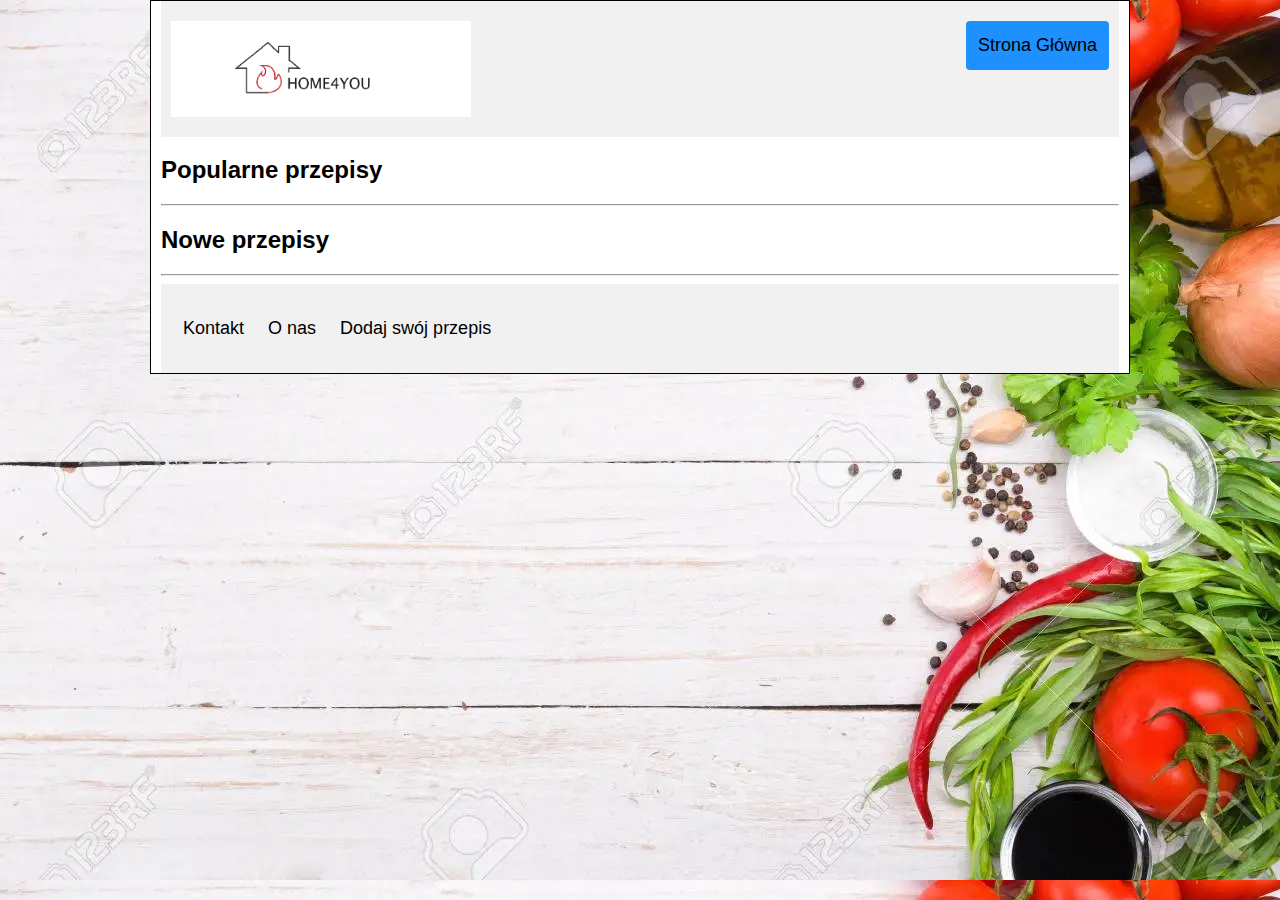
<file: index.html>
<!DOCTYPE html>
<head>
    <meta name="author" content="Kamil Szloser">
    <meta charset="utf-8">
    <meta name="keywords" content="przepisy">
    <meta name="description" content="Wspólne przepisy. Kamil Szloser">
    <meta name="viewport" content="width=device-width, initial-scale=1">
    <title>Moje Portfolio</title>
    <link rel="stylesheet" href="main.css">
</head>
<body style="background-image: url('zdj/Background1.jpg');">
<div class="pudelko">
<header class="header">
      <img src="zdj/Logo.png" style="max-width: 300px; width: 100%;">
  <div class="header-prawy">
    <a class="active" href="index.html">Strona Główna</a>
  </div>
    </header>
<h2>Popularne przepisy</h2>    
<section id="Popularne">
    <div class="container">
        
  <div class="Slajdy_pop">
      <img src="zdj/przepis1.jpg" style="max-width: 400px; width: 100%;">
<h3> Sałatka ryżowa z tuńczykiem</h3>
           Sałatka meksykańska z ryżem, tuńczykiem i warzywami - papryką, kukurydzą, czerwoną fasolką, z dodatkiem ananasa i opcjonalnie chili.
            <a href="przepis1.html">Czytaj więcej..</a>
</div>

  <div class="Slajdy_pop">
      <img src="zdj/przepis2.jpg" style="max-width: 400px; width: 100%;">
<h3> Pomidory z mozzarellą</h3>
           Wspaniała i cudowna sałatka które może zagościć na każdym stole przy obiedzie
            <a href="przepis2.html">Czytaj więcej..</a>
</div>

  <div class="Slajdy_pop">
      <img src="zdj/przepis3.jpg" style="max-width: 400px; width: 100%;">
<h3> Sałatka szefa</h3>
           Wspaniała i cudowna sałatka które może zagościć na każdym stole przy obiedzie
            <a href="przepis3.html">Czytaj więcej..</a>
</div>
    
</div>    
    </section>     
    <hr>
<h2>Nowe przepisy</h2>
<section id="Nowe">
<div class="container">
        
  <div class="Slajdy_nowe">
      <img src="zdj/przepis1.jpg" style="max-width: 400px; width: 100%;">
<h3> Sałatka ryżowa z tuńczykiem</h3>
           Sałatka meksykańska z ryżem, tuńczykiem i warzywami - papryką, kukurydzą, czerwoną fasolką, z dodatkiem ananasa i opcjonalnie chili.
            <a href="przepis1.html">Czytaj więcej..</a>
</div>

  <div class="Slajdy_pop">
      <img src="zdj/przepis2.jpg" style="max-width: 400px; width: 100%;">
<h3> Pomidory z mozzarellą</h3>
           Wspaniała i cudowna sałatka które może zagościć na każdym stole przy obiedzie
            <a href="przepis2.html">Czytaj więcej..</a>
</div>

  <div class="Slajdy_pop">
      <img src="zdj/przepis3.jpg" style="max-width: 400px; width: 100%;">
<h3> Sałatka szefa</h3>
           Wspaniała i cudowna sałatka które może zagościć na każdym stole przy obiedzie
            <a href="przepis3.html">Czytaj więcej..</a>
</div>
</div>    
    </section>
    <hr>
    
<section id="Dodatkowe">
    <div id="kontakt" style="display: none">
        <h3>Kontakt</h3>
        Telefon: +48 xxx xxx xxx <br>
        Miejsce siedziby: ul Katowicka 49, Katowice 40-200 <br>
        Jesteśmy dostępni: 9-17 od pon do pt <br>
        Jeżeli masz pytania zapraszamy do złożenia formularza.<br>
        <form id="zapytanie" action="">
        E-mail(potrzebny do kontatku zwrotnego):<input type="email"><br>
        Pytanie które chciałbyś zadać:<br>
        <textarea rows="4" cols="50" name="pytanie" form="zapytanie">
Wprowadź pytanie tutaj...</textarea>
        <input type="submit" value="Wyślij" />
        </form>
    </div>
    <div id="o_nas" style="display: none">
        <h3>O nas</h3>
        Celem ten strony jest stworzenie najlepszej książki kucharskiej, która zostanie napisana przez naszych użytkowników, to właśnie ich przepisy z całej Polski będą pokazywane na tej stronie.
    </div>
    <div id="dodanie" style="display: none">
        <h3>Dodanie własnego przepisu</h3>
        Dodawanie własnych przepisów zostanie udostępnione dla naszych użytkowników, gdy tylko bazy danych zostaną stworzone :)
    </div>
    </section>
    
<footer class="header">
  <div>
    <a class="kursor" onclick="Podmianka(1)">Kontakt</a>
    <a class="kursor" onclick="Podmianka(2)">O nas</a>
    <a class="kursor" onclick="Podmianka(3)">Dodaj swój przepis</a>
    </div>
    </footer>
    
<script type="text/javascript">
function Podmianka(dane)
{
   d1 = document.getElementById("kontakt");
   d2 = document.getElementById("o_nas");
   d3 = document.getElementById("dodanie");
    
    switch(dane)
        {
    case 1:
    d1.style.display = "block";
    d2.style.display = "none";
    d3.style.display = "none";             
    break;
   case 2:
    d1.style.display = "none";
    d2.style.display = "block";
    d3.style.display = "none";  
    break;
   case 3:
    d1.style.display = "none";
    d2.style.display = "none";
    d3.style.display = "block";  
    break;
        }
        
        

}
</script>


</div>
</body>
</file>
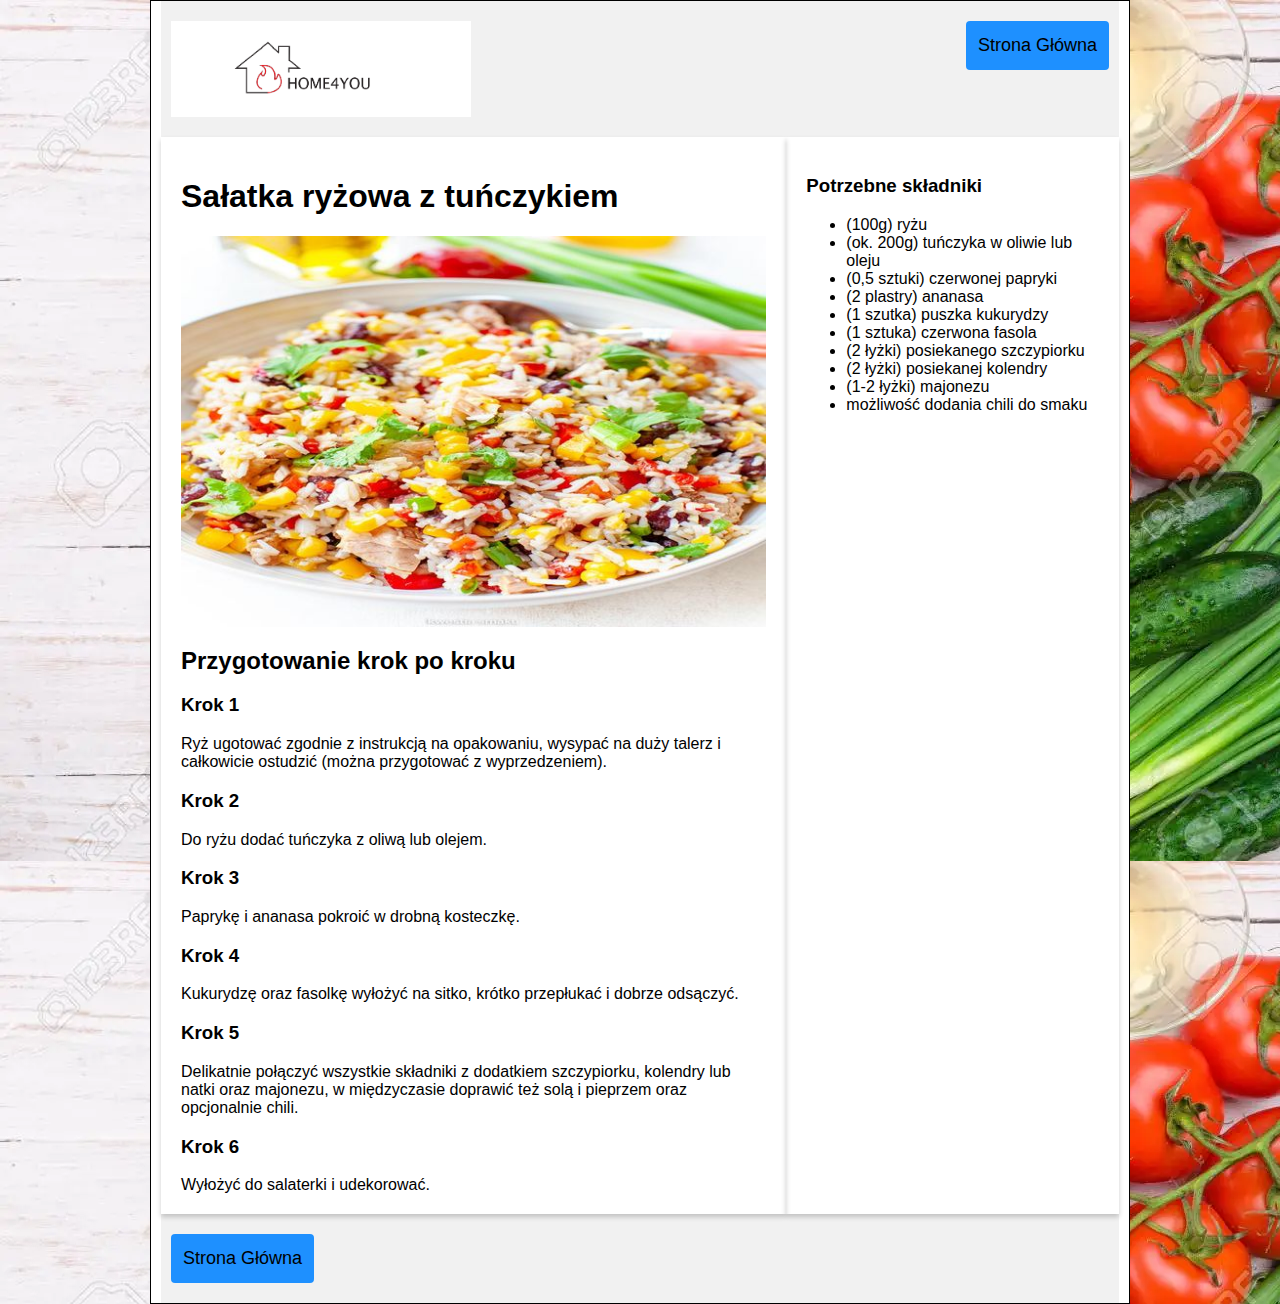
<file: przepis1.html>
<!DOCTYPE html>
<head>
    <meta name="author" content="Kamil Szloser">
    <meta charset="utf-8">
    <meta name="keywords" content="przepisy">
    <meta name="description" content="Wspólne przepisy. Kamil Szloser">
    <meta name="viewport" content="width=device-width, initial-scale=1">
    <title>Moje Portfolio</title>
    <link rel="stylesheet" href="main.css">
</head>
<body  style="background-image: url('zdj/Background2.jpg');">
    <div class="pudelko">
<header class="header">
      <img src="zdj/Logo.png" style="max-width: 300px; width: 100%;">
  <div class="header-prawy">
    <a class="active" href="index.html">Strona Główna</a>
  </div>
    </header>
        <div class="flex-container">
            <div class="opis">
                <h1>Sałatka ryżowa z tuńczykiem</h1>
                <center>
                    <img src="zdj/przepis1.jpg" style="max-width: 600px; width: 100%;">
                </center>
                <h2>Przygotowanie krok po kroku</h2>
<h3>Krok 1</h3>Ryż ugotować zgodnie z instrukcją na opakowaniu, wysypać na duży talerz i całkowicie ostudzić (można przygotować z wyprzedzeniem).
<h3>Krok 2</h3>Do ryżu dodać tuńczyka z oliwą lub olejem. 
<h3>Krok 3</h3>Paprykę i ananasa pokroić w drobną kosteczkę.
<h3>Krok 4</h3>Kukurydzę oraz fasolkę wyłożyć na sitko, krótko przepłukać i dobrze odsączyć.
<h3>Krok 5</h3>Delikatnie połączyć wszystkie składniki z dodatkiem szczypiorku, kolendry lub natki oraz majonezu, w międzyczasie doprawić też solą i pieprzem oraz opcjonalnie chili.
<h3>Krok 6</h3>Wyłożyć do salaterki i udekorować.
  
            </div>
            <div class="sklad">
                <h3>Potrzebne składniki</h3>
                <ul>
                    <li>(100g) ryżu</li>
                    <li>(ok. 200g) tuńczyka w oliwie lub oleju</li>
                    <li>(0,5 sztuki) czerwonej papryki</li>
                    <li>(2 plastry) ananasa</li>
                    <li>(1 szutka) puszka kukurydzy</li>
                    <li>(1 sztuka) czerwona fasola</li>
                    <li>(2 łyżki) posiekanego szczypiorku</li>
                    <li>(2 łyżki) posiekanej kolendry</li>
                    <li>(1-2 łyżki) majonezu</li>
                    <li>możliwość dodania chili do smaku</li>
                </ul>
            </div>
        </div>
        <footer class="header">
         <a class="active" href="index.html">Strona Główna</a>
        </footer>
    </div>
</body>
</file>
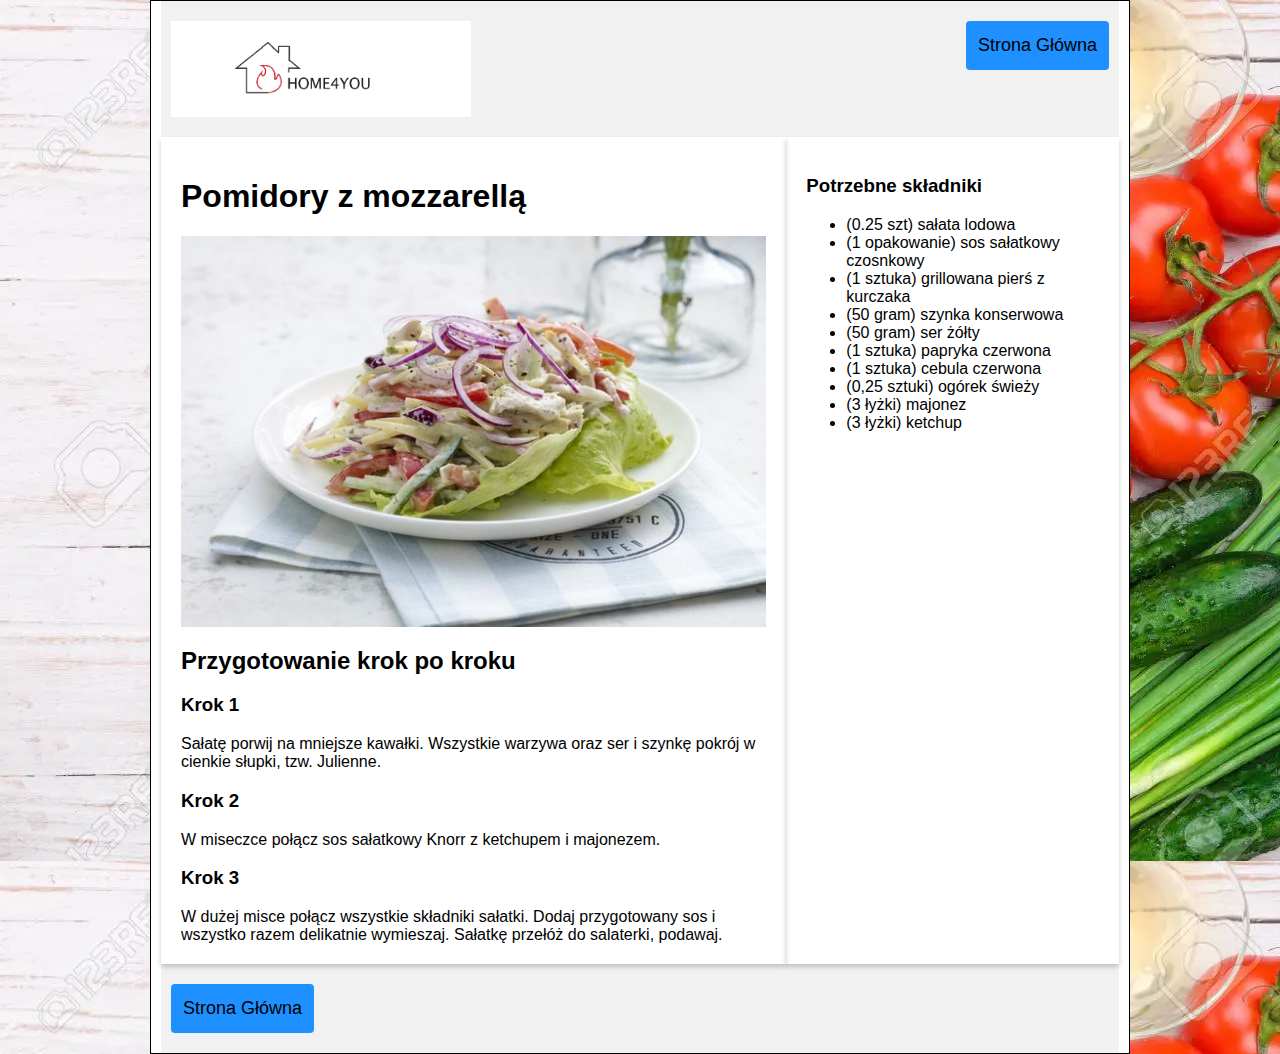
<file: przepis2.html>
<!DOCTYPE html>
<head>
    <meta name="author" content="Kamil Szloser">
    <meta charset="utf-8">
    <meta name="keywords" content="przepisy">
    <meta name="description" content="Wspólne przepisy. Kamil Szloser">
    <meta name="viewport" content="width=device-width, initial-scale=1">
    <title>Moje Portfolio</title>
    <link rel="stylesheet" href="main.css">
</head>
<body style="background-image: url('zdj/Background2.jpg');">
    <div class="pudelko">
<header class="header">
      <img src="zdj/Logo.png" style="max-width: 300px; width: 100%;">
  <div class="header-prawy">
    <a class="active" href="index.html">Strona Główna</a>
  </div>
    </header>
        <div class="flex-container">
            <div class="opis">
                <h1>Pomidory z mozzarellą</h1>
                <center>
                    <img src="zdj/przepis3.jpg" style="max-width: 600px; width: 100%;">
                </center>
                <h2>Przygotowanie krok po kroku</h2>
                <h3>Krok 1</h3>
                Sałatę porwij na mniejsze kawałki. Wszystkie warzywa oraz ser i szynkę pokrój w cienkie słupki, tzw. Julienne.

<h3>Krok 2</h3>
                W miseczce połącz sos sałatkowy Knorr z ketchupem i majonezem.

<h3>Krok 3</h3>
                W dużej misce połącz wszystkie składniki sałatki. Dodaj przygotowany sos i wszystko razem delikatnie wymieszaj. Sałatkę przełóż do salaterki, podawaj.
  
            </div>
            <div class="sklad">
                <h3>Potrzebne składniki</h3>
                <ul>
                    <li>(0.25 szt) sałata lodowa</li>
                    <li>(1 opakowanie) sos sałatkowy czosnkowy</li>
                    <li>(1 sztuka) grillowana pierś z kurczaka</li>
                    <li>(50 gram) szynka konserwowa</li>
                    <li>(50 gram) ser żółty</li>
                    <li>(1 sztuka) papryka czerwona</li>
                    <li>(1 sztuka) cebula czerwona</li>
                    <li>(0,25 sztuki) ogórek świeży</li>
                    <li>(3 łyżki) majonez</li>
                    <li>(3 łyżki) ketchup</li>
                </ul>
            </div>
        </div>
        <footer class="header">
             <a class="active" href="index.html">Strona Główna</a>
        </footer>
    </div>
</body>
</file>
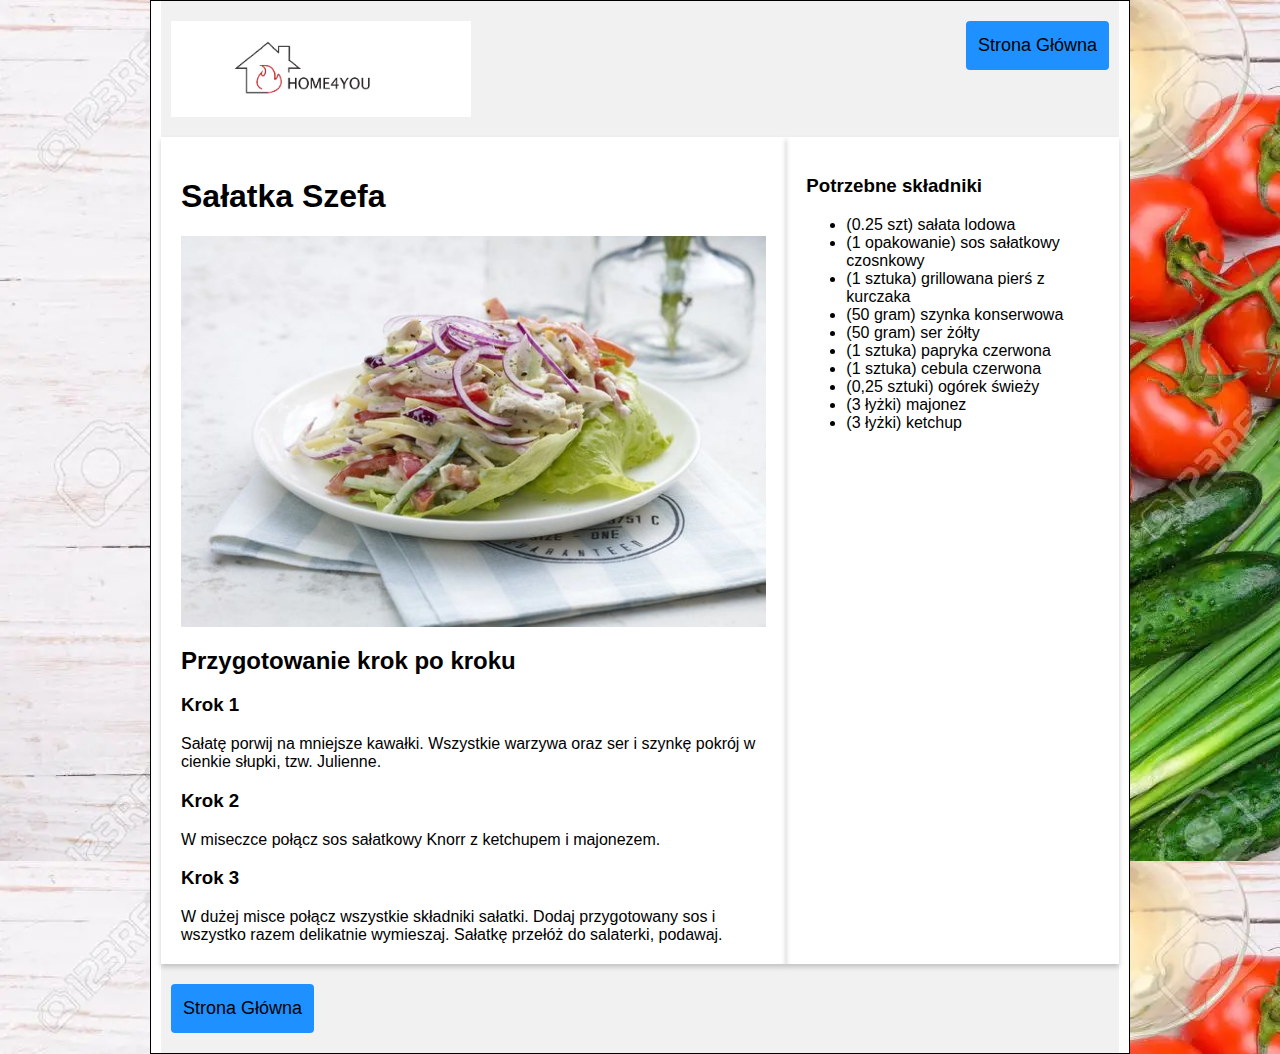
<file: przepis3.html>
<!DOCTYPE html>
<head>
    <meta name="author" content="Kamil Szloser">
    <meta charset="utf-8">
    <meta name="keywords" content="przepisy">
    <meta name="description" content="Wspólne przepisy. Kamil Szloser">
    <meta name="viewport" content="width=device-width, initial-scale=1">
    <title>Moje Portfolio</title>
    <link rel="stylesheet" href="main.css">
</head>
<body style="background-image: url('zdj/Background2.jpg');">
    <div class="pudelko">
<header class="header">
      <img src="zdj/Logo.png" style="max-width: 300px; width: 100%;">
  <div class="header-prawy">
    <a class="active" href="index.html">Strona Główna</a>
  </div>
    </header>
        <div class="flex-container">
            <div class="opis">
                <h1>Sałatka Szefa</h1>
                <center>
                    <img src="zdj/przepis3.jpg" style="max-width: 600px; width: 100%;">
                </center>
                <h2>Przygotowanie krok po kroku</h2>
                <h3>Krok 1</h3>
                Sałatę porwij na mniejsze kawałki. Wszystkie warzywa oraz ser i szynkę pokrój w cienkie słupki, tzw. Julienne.

<h3>Krok 2</h3>
                W miseczce połącz sos sałatkowy Knorr z ketchupem i majonezem.

<h3>Krok 3</h3>
                W dużej misce połącz wszystkie składniki sałatki. Dodaj przygotowany sos i wszystko razem delikatnie wymieszaj. Sałatkę przełóż do salaterki, podawaj.
  
            </div>
            <div class="sklad">
                <h3>Potrzebne składniki</h3>
                <ul>
                    <li>(0.25 szt) sałata lodowa</li>
                    <li>(1 opakowanie) sos sałatkowy czosnkowy</li>
                    <li>(1 sztuka) grillowana pierś z kurczaka</li>
                    <li>(50 gram) szynka konserwowa</li>
                    <li>(50 gram) ser żółty</li>
                    <li>(1 sztuka) papryka czerwona</li>
                    <li>(1 sztuka) cebula czerwona</li>
                    <li>(0,25 sztuki) ogórek świeży</li>
                    <li>(3 łyżki) majonez</li>
                    <li>(3 łyżki) ketchup</li>
                </ul>
            </div>
        </div>
        <footer class="header">
             <a class="active" href="index.html">Strona Główna</a>
        </footer>
    </div>
</body>
</file>
<file: main.css>
* {
    box-sizing: border-box;
}

body { 
  background-color: forestgreen;
  font-family: Arial, Helvetica, sans-serif;
  margin: 0;
   
}
.pudelko
{
    margin-left: 150px;
    margin-right: 150px;
    padding-left: 10px;
    padding-right: 10px;
    border: 1px solid black;
    background-color: white;
}
.header {
  overflow: hidden;
  background-color: #f1f1f1;
  padding: 20px 10px;
}

.header a {
  float: left;
  color: black;
  text-align: center;
  padding: 12px;
  text-decoration: none;
  font-size: 18px; 
  line-height: 25px;
  border-radius: 4px;
}

.logo {
  font-size: 25px;
  font-weight: bold;
}

.header a:hover {
  background-color: #ddd;
  color: black;
}

.active {
  background-color: dodgerblue;
  color: white;
}

.header-prawy {
  float: right;
}

@media screen and (max-width: 500px) {
  .header a {
    float: none;
    display: block;
    text-align: left;
  }
  
}

img {
  vertical-align: middle;
}

.container {
  position: relative;
}
.Slajdy_pop,
.Slajdy_nowe{
  display: none;
}
.kursor {
  cursor: pointer;
}
.prev,
.next {
  cursor: pointer;
  position: absolute;
  top: 40%;
  width: auto;
  padding: 16px;
  margin-top: -50px;
  color: black;
  font-weight: bold;
  font-size: 20px;
  border-radius: 0 3px 3px 0;
  user-select: none;
}

.next {
  right: 0;
  border-radius: 3px 0 0 3px;
}

.prev:hover,
.next:hover {
  background-color: rgba(0, 0, 0, 0.8);
}
.row:after {
  content: "";
  display: table;
  clear: both;
}

.column {
  float: left;
  width: 33.33%;
}
.flex-container {
    display: flex;
    height: 100%;
}

.opis, .sklad {
    box-shadow: 0 3px 5px rgb(0 0 0 / 0.2);
    padding: 20px;
}  
.opis
{
    flex: 2;
}
.sklad
{
    flex: 1;
}
</file>
